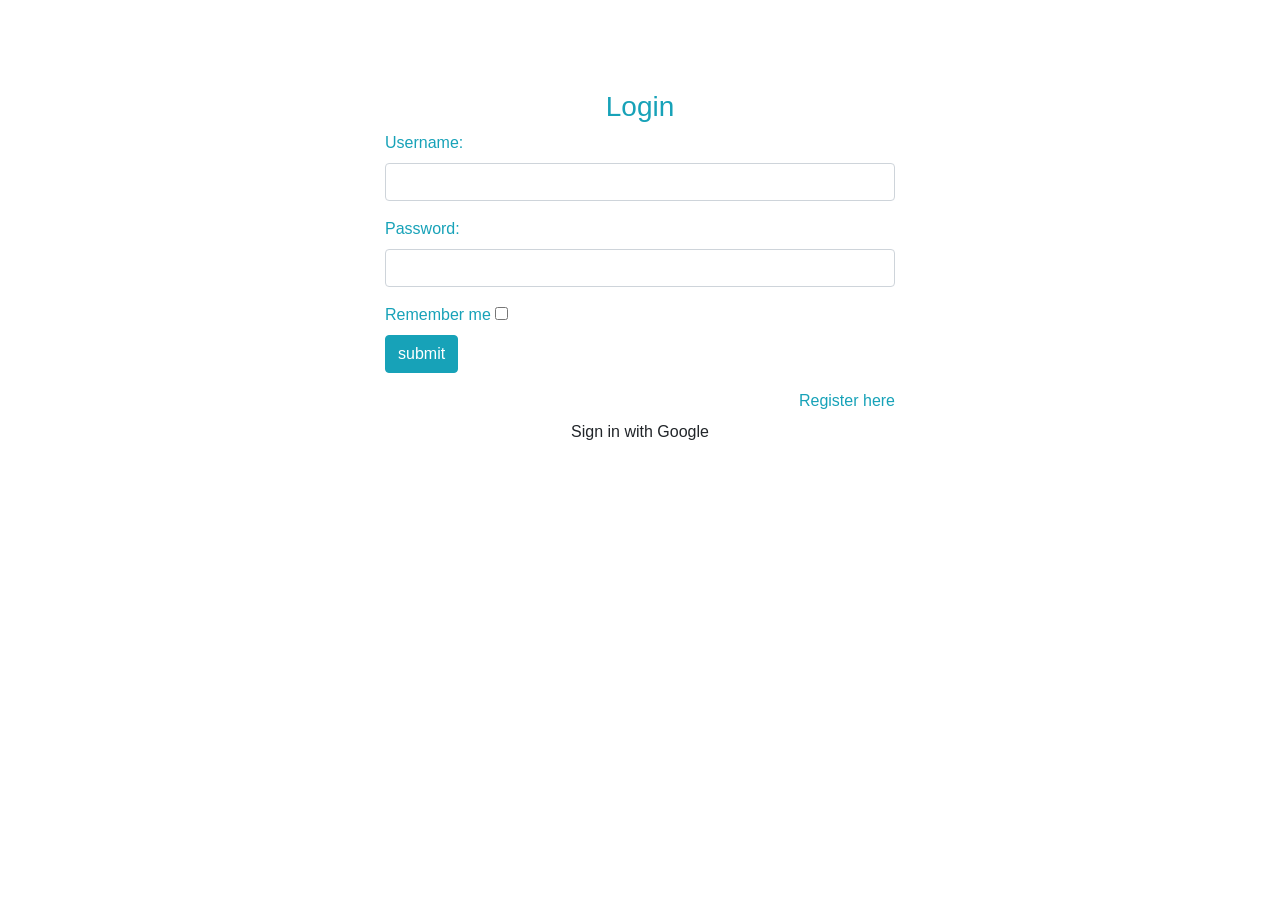
<file: login.html>
<!DOCTYPE html>
<html lang="en">
<head>
    <meta charset="UTF-8">
    <meta name="viewport" content="width=device-width, initial-scale=1.0">
    <title>Document</title>
    <link href="//maxcdn.bootstrapcdn.com/bootstrap/4.1.1/css/bootstrap.min.css" rel="stylesheet" id="bootstrap-css">
    <script src="//maxcdn.bootstrapcdn.com/bootstrap/4.1.1/js/bootstrap.min.js"></script>
    <script src="//cdnjs.cloudflare.com/ajax/libs/jquery/3.2.1/jquery.min.js"></script>
   
    <script src="css/login-style.css"></script>
    <script src="js/register-script.js"></script>
</head>
<!------ Include the above in your HEAD tag ---------->

<body>
    <div id="login">
        <h3 class="text-center text-white pt-5">Login form</h3>
        <div class="container">
            <div id="login-row" class="row justify-content-center align-items-center">
                <div id="login-column" class="col-md-6">
                    <div id="login-box" class="col-md-12">
                        <form id="login-form" class="form" action="" method="post">
                            <h3 class="text-center text-info">Login</h3>
                            <div class="form-group">
                                <label for="username" class="text-info">Username:</label><br>
                                <input type="text" name="username" id="username" class="form-control">
                            </div>
                            <div class="form-group">
                                <label for="password" class="text-info">Password:</label><br>
                                <input type="text" name="password" id="password" class="form-control">
                            </div>
                            <div class="form-group">
                                <label for="remember-me" class="text-info"><span>Remember me</span> <span><input id="remember-me" name="remember-me" type="checkbox"></span></label><br>
                                <input type="submit" name="submit" class="btn btn-info btn-md" value="submit">
                            </div>
                            <div id="register-link" class="text-right">
                                <a href="Register.html" class="text-info">Register here</a>
                            </div>
                        </form>
                    </div>
                    <div>
                        <a id="google-button" class="btn btn-block btn-social btn-google">
                            <i class="fa fa-google"></i> Sign in with Google
                          </a>
                      </div>
                </div>
            </div>
        </div>
    </div>


</body>
</html>
</file>
